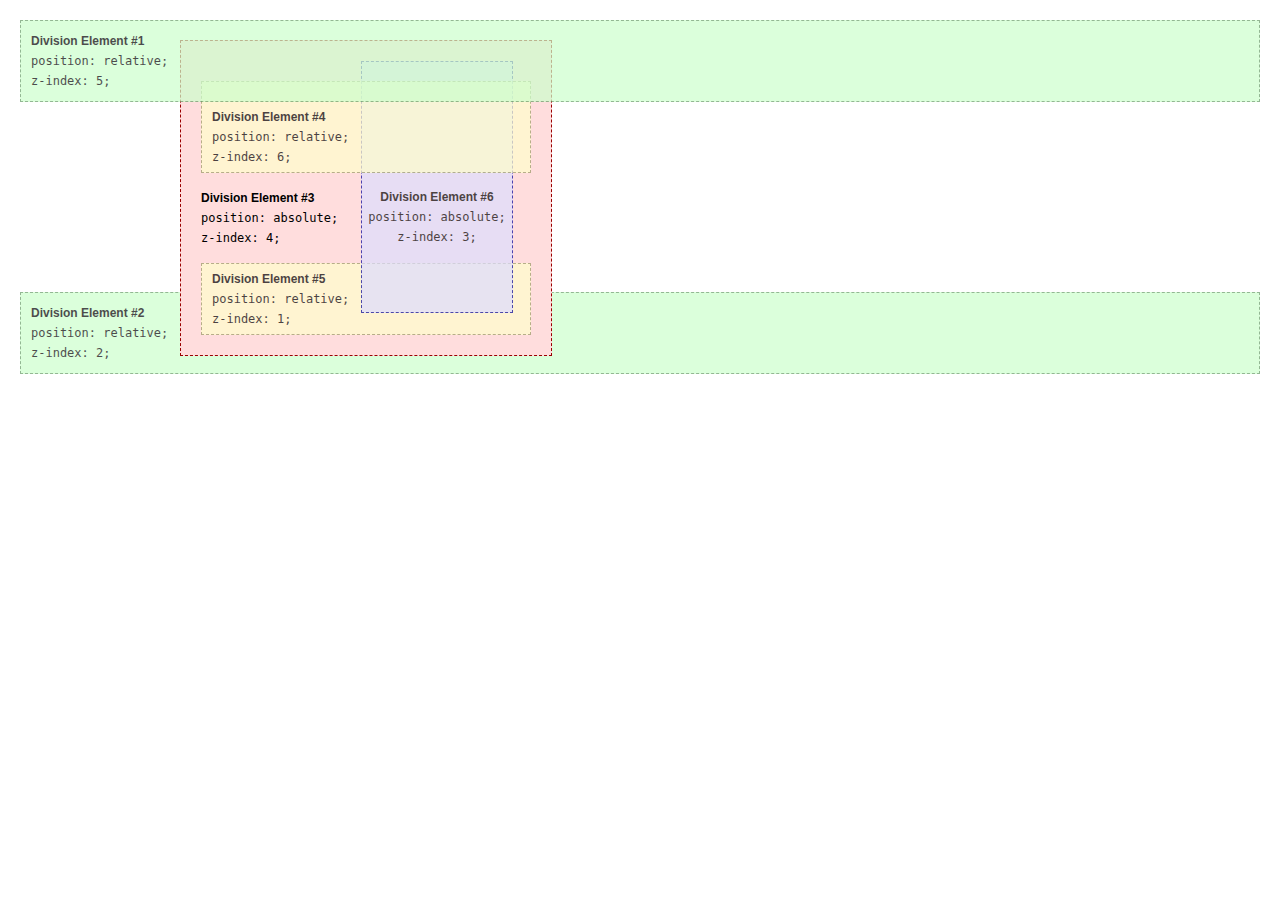
<file: index.html>
<!DOCTYPE html>
<html lang="en">
<head>
    <meta charset="UTF-8">
    <meta name="viewport" content="width=device-width, initial-scale=1.0">
    <title>Document</title>
    <link rel="stylesheet" href="main.css">
</head>
<body>
    <!-- <div class="fixed">
        Fixed div
    </div>
    <div>
        Static content
    </div>
    <div class="sticky">
        Position sticky
    </div>
    
    <div>
        static content
    </div>
    <div class="relative">
        Relative Position
        <div> 
            Static content 
        </div>
        <div class="absolute">
            Absolute Position
        </div>
        
    </div>
    <div class="absolute">
        Absolute Position
    </div> -->
    <div id="div1">
        <h1>Division Element #1</h1>
        <code>position: relative;<br/>
        z-index: 5;</code>
      </div>
      
      <div id="div2">
        <h1>Division Element #2</h1>
        <code>position: relative;<br/>
        z-index: 2;</code>
      </div>
      
      <div id="div3">
        <div id="div4">
          <h1>Division Element #4</h1>
          <code>position: relative;<br/>
          z-index: 6;</code>
        </div>
      
        <h1>Division Element #3</h1>
        <code>position: absolute;<br/>
        z-index: 4;</code>
      
        <div id="div5">
          <h1>Division Element #5</h1>
          <code>position: relative;<br/>
          z-index: 1;</code>
        </div>
         
        <div id="div6">
          <h1>Division Element #6</h1>
          <code>position: absolute;<br/>
          z-index: 3;</code>
        </div>
      </div>
</body>
</html>
</file>
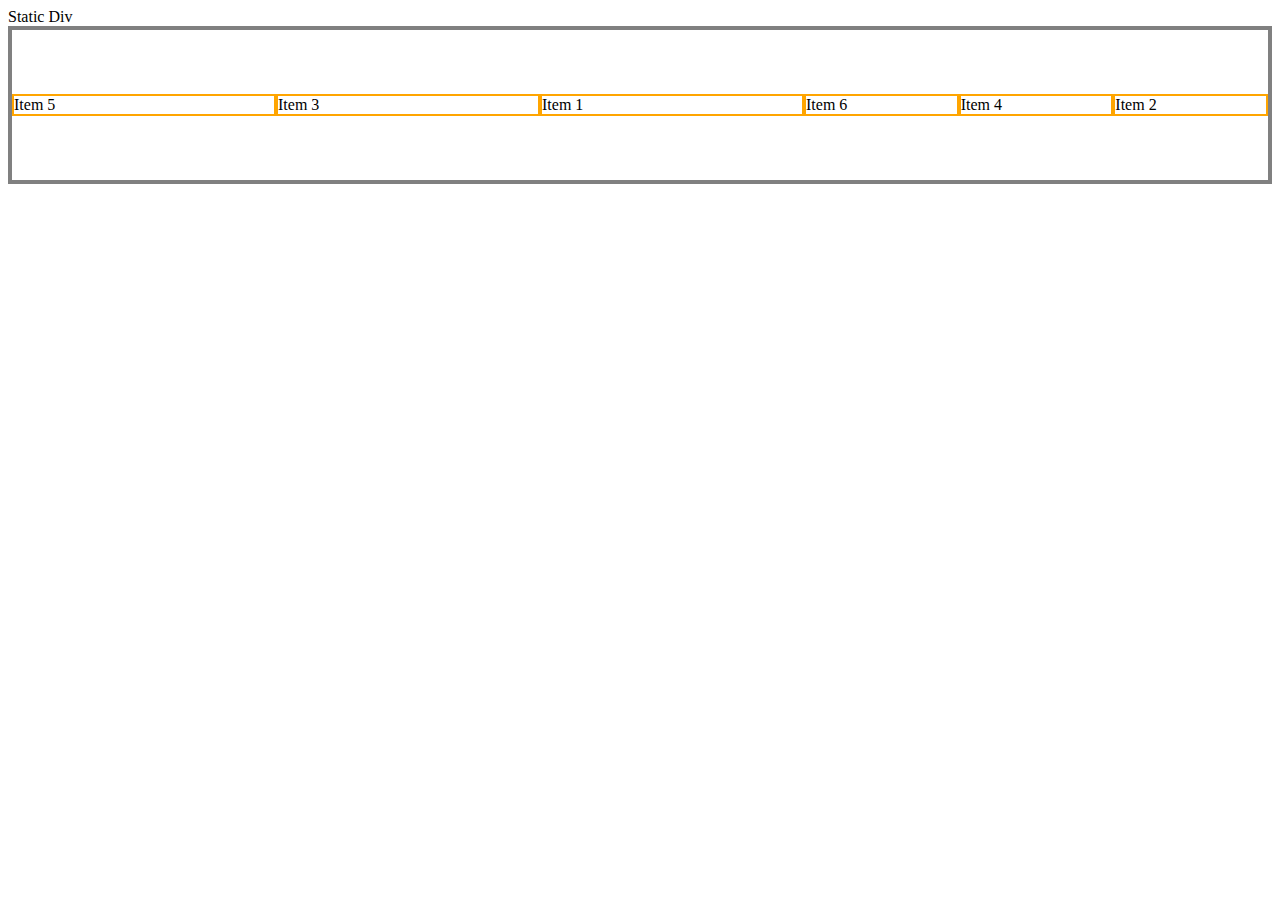
<file: display.html>
<!DOCTYPE html>
<html lang="en">
<head>
    <meta charset="UTF-8">
    <meta name="viewport" content="width=device-width, initial-scale=1.0">
    <link rel="stylesheet" href="display.css">
    <title>Document</title>
</head>
<body>
    <div>
        Static Div
    </div>
    <span class="notDisplayed">
        Span 
    </span>
    <div class="parentContainer">
        <div class="childContainer item3">
            Item 1
        </div>
        <div class="childContainer"> 
            Item 2
        </div>
        <div class="childContainer item3"> 
            Item 3
        </div>
        <div class="childContainer"> 
            Item 4
        </div>
        <div class="childContainer item3"> 
            Item 5
        </div>
        <div class="childContainer"> 
            Item 6
        </div>
    
    </div>
    
</body>
</html>
</file>
<file: main.css>
div.fixed {
    position: fixed;
    top: 0;
    right: 0;
    width: 300px;
    border: 3px solid #73AD21;

  }

  body {
      height: 650px;
      overflow: scroll;
  }
  div.sticky {
    position: -webkit-sticky; /* Safari */
    position: sticky;
    top: 0;
  }
  .absolute {
      position: absolute;
      border: 3px solid blueviolet;
      top: 0px;
  }
  .relative {
      position: relative;
      border: 3px solid rgb(25, 209, 49);
      height: 200px;
  }
  * {
    margin: 0;
  }
  html {
    padding: 20px;
    font: 12px/20px Arial, sans-serif;
  }
  div {
    opacity: 0.7;
    position: relative;
  }
  h1 {
    font: inherit;
    font-weight: bold;
  }
  #div1,
  #div2 {
    border: 1px dashed #696;
    padding: 10px;
    background-color: #cfc;
  }
  #div1 {
    z-index: 5;
    margin-bottom: 190px;
  }
  #div2 {
    z-index: 2;
  }
  #div3 {
    z-index: 4;
    opacity: 1;
    position: absolute;
    top: 40px;
    left: 180px;
    width: 330px;
    border: 1px dashed #900;
    background-color: #fdd;
    padding: 40px 20px 20px;
  }
  #div4,
  #div5 {
    border: 1px dashed #996;
    background-color: #ffc;
  }
  #div4 {
    z-index: 6;
    margin-bottom: 15px;
    padding: 25px 10px 5px;
  }
  #div5 {
    z-index: 1;
    margin-top: 15px;
    padding: 5px 10px;
  }
  #div6 {
    z-index: 3;
    position: absolute;
    top: 20px;
    left: 180px;
    width: 150px;
    height: 125px;
    border: 1px dashed #009;
    padding-top: 125px;
    background-color: #ddf;
    text-align: center;
  }
</file>
<file: display.css>
.notDisplayed {
    display: none;
}
.parentContainer {
    display: flex;
    /* flex-direction: row-reverse;
    flex-wrap: wrap; */
    flex-flow: row-reverse wrap;
    border: 4px solid grey;
    justify-content: space-around;
    align-items: flex-end;
    height: 150px;
    align-content: center;
}
.childContainer {
    border: 2px solid orange;
    flex-grow: 1;
    flex-shrink: 1;
}
.item3 {
    order: 4;
    flex-grow: 2;
    flex-shrink: 3;
}
</file>
